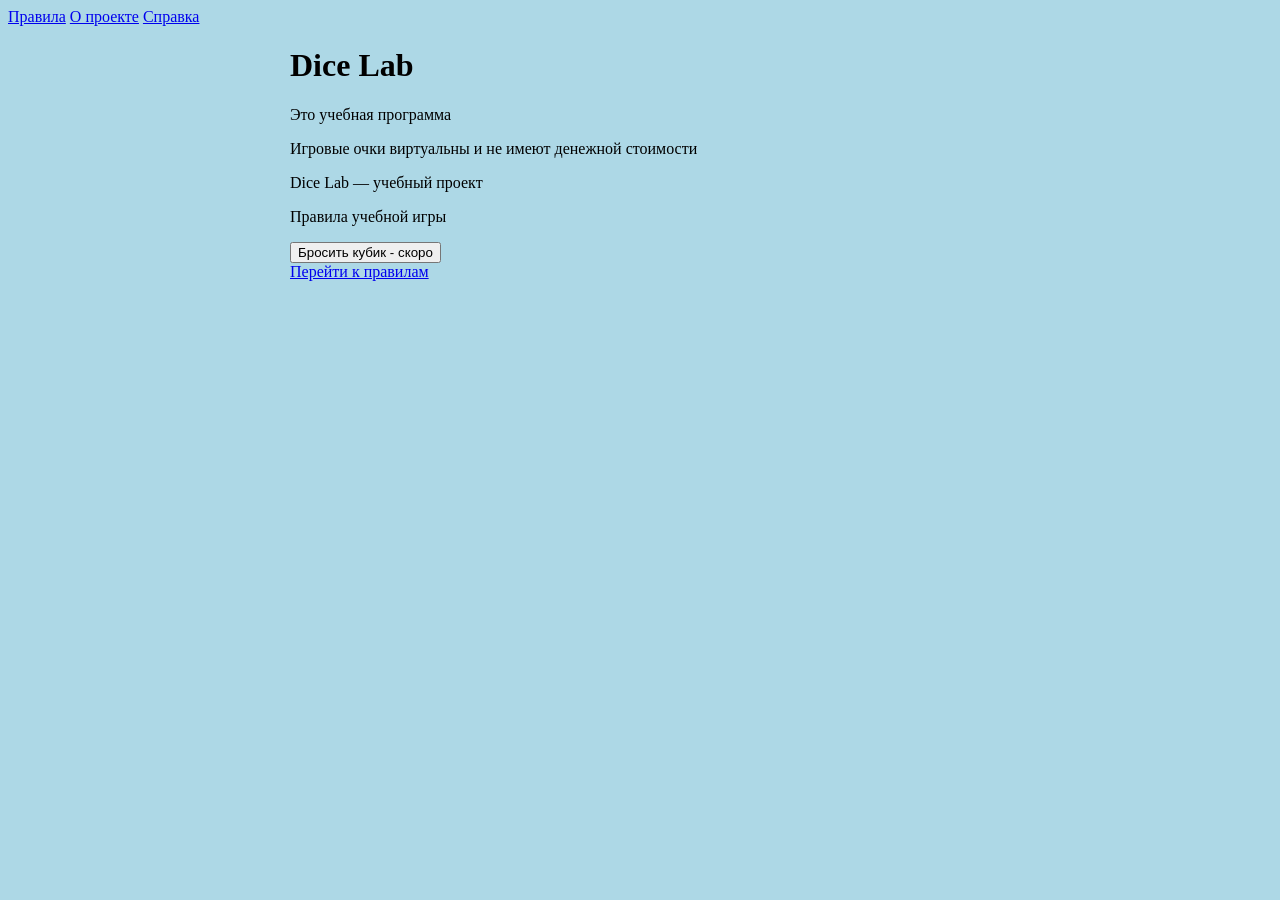
<file: index.html>
<!doctype html>
<html>
    <head>
        <meta name="viewport" content="width=device-width, initial-scale=1.0">
        <meta charset="UTF-8">
        <link rel="stylesheet" href="style.css">
        <title>Dice Lab, измененное</title>
    </head>
    <body>
        <nav>
            <a href="#rules">Правила</a>
            <a href="#about_project">О проекте</a>
            <a href="guide/index.html">Справка</a>
        </nav>
        <main>
            <h1>Dice Lab</h1>
            <p>Это учебная программа</p>
            <p>Игровые очки виртуальны и не имеют денежной стоимости</p>
            <p id="about_project">Dice Lab — учебный проект</p>
            <p id="rules">Правила учебной игры</p>
            <button type="button">Бросить кубик - скоро</button>
            <nav><a href="#rules">Перейти к правилам</a></nav>
        </main>
    </body>
</html>
</file>
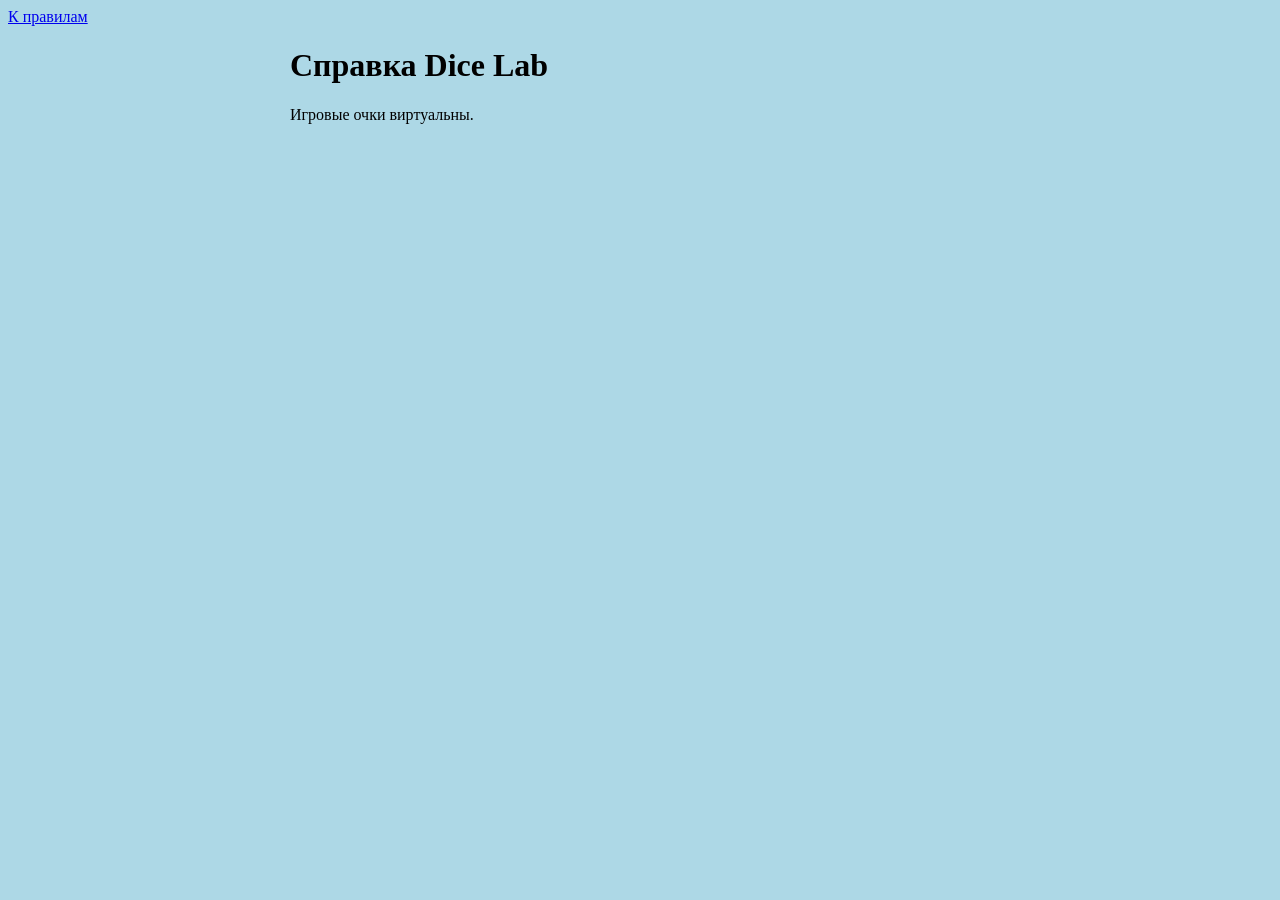
<file: guide/index.html>
<!doctype html>
<html lang="ru">
<head>
    <meta charset="UTF-8">
    <meta name="viewport" content="width=device-width, initial-scale=1.0">
    <link rel="stylesheet" href="../style.css">
    <title>Справка Dice Lab</title>
</head>
<body>
    <nav>
        <a href="../index.html#rules">К правилам</a>
    </nav>
    <main>
        <h1>Справка Dice Lab</h1>
        <p>Игровые очки виртуальны.</p>
    </main>
</body>
</html>
</file>
<file: style.css>
body {
  background-color: lightblue;
}
main {
  max-width: 700px;
  margin: 0 auto;
}
</file>
